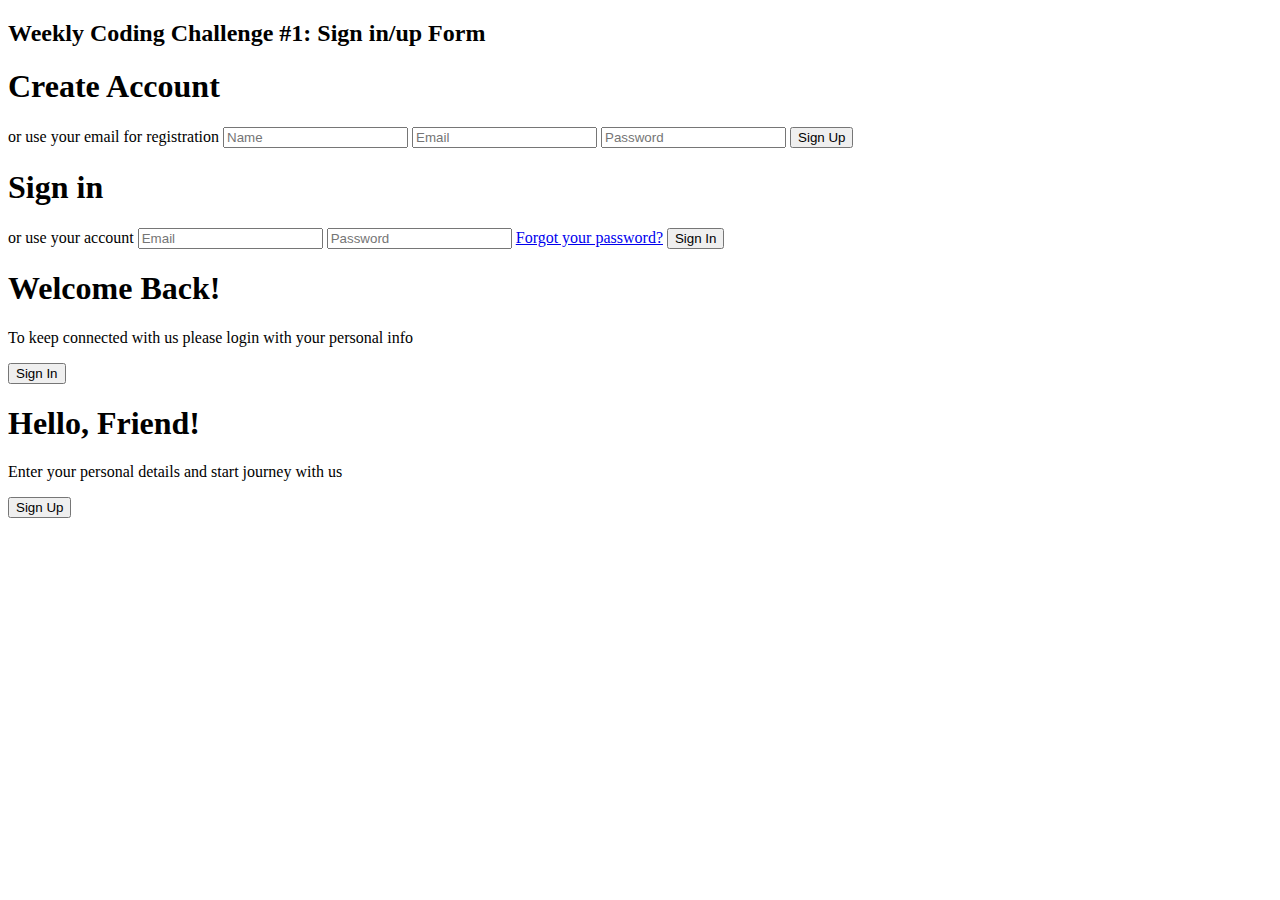
<file: app/templates/login.html>
<!DOCTYPE html>
<h2>Weekly Coding Challenge #1: Sign in/up Form</h2>
<div class="container" id="container">
  <div class="form-container sign-up-container">
    <form action="#">
      <h1>Create Account</h1>
      <div class="social-container">
        <a href="#" class="social"><i class="fab fa-facebook-f"></i></a>
        <a href="#" class="social"><i class="fab fa-google-plus-g"></i></a>
        <a href="#" class="social"><i class="fab fa-linkedin-in"></i></a>
      </div>
      <span>or use your email for registration</span>
      <input type="text" placeholder="Name" />
      <input type="email" placeholder="Email" />
      <input type="password" placeholder="Password" />
      <button>Sign Up</button>
    </form>
  </div>
  <div class="form-container sign-in-container">
    <form action="#">
      <h1>Sign in</h1>
      <div class="social-container">
        <a href="#" class="social"><i class="fab fa-facebook-f"></i></a>
        <a href="#" class="social"><i class="fab fa-google-plus-g"></i></a>
        <a href="#" class="social"><i class="fab fa-linkedin-in"></i></a>
      </div>
      <span>or use your account</span>
      <input type="email" placeholder="Email" />
      <input type="password" placeholder="Password" />
      <a href="#">Forgot your password?</a>
      <button>Sign In</button>
    </form>
  </div>
  <div class="overlay-container">
    <div class="overlay">
      <div class="overlay-panel overlay-left">
        <h1>Welcome Back!</h1>
        <p>To keep connected with us please login with your personal info</p>
        <button class="ghost" id="signIn">Sign In</button>
      </div>
      <div class="overlay-panel overlay-right">
        <h1>Hello, Friend!</h1>
        <p>Enter your personal details and start journey with us</p>
        <button class="ghost" id="signUp">Sign Up</button>
      </div>
    </div>
  </div>
</div>
</file>
